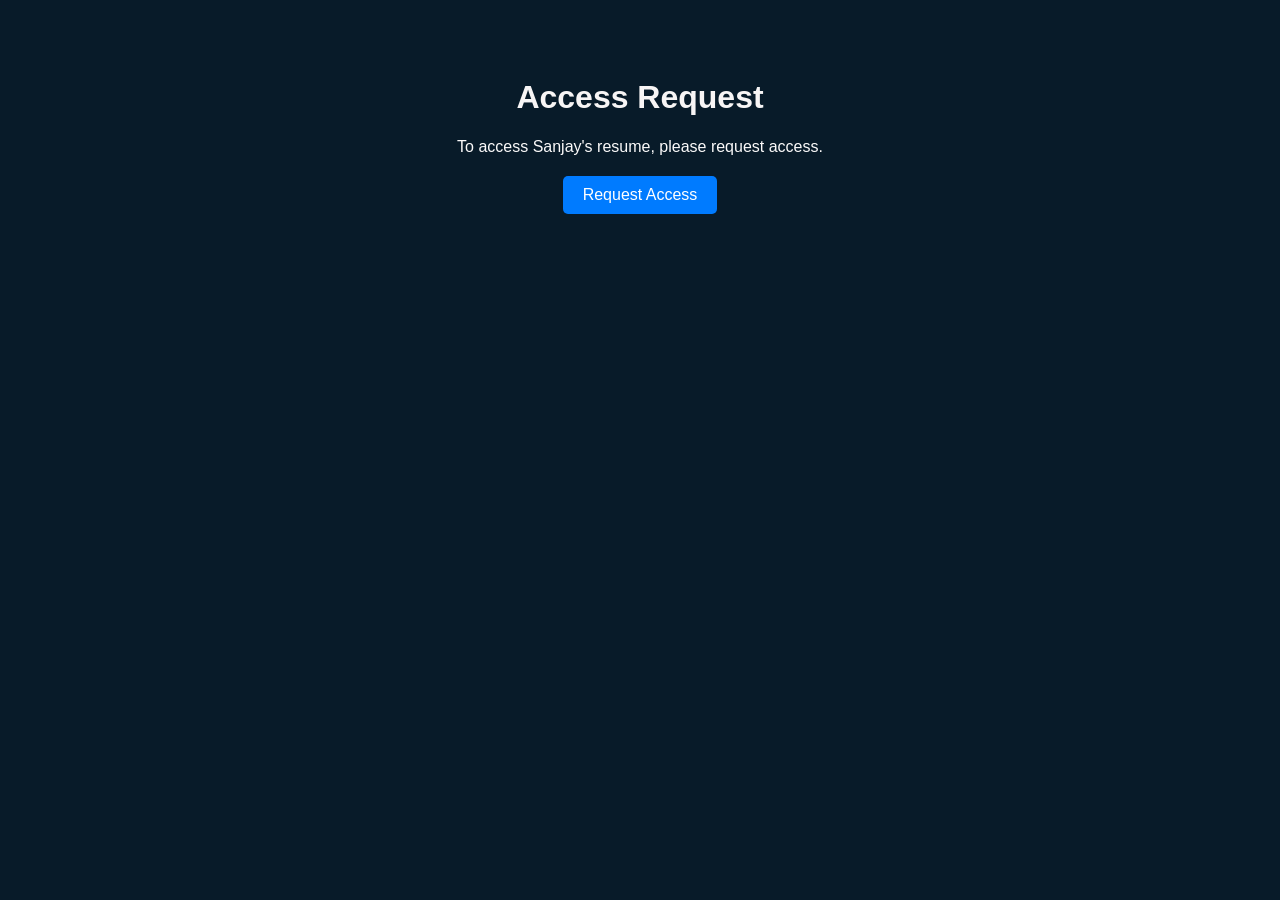
<file: request_access_page.html>
<!DOCTYPE html>
<html lang="en">
<head>
    <meta charset="UTF-8">
    <meta name="viewport" content="width=device-width, initial-scale=1.0">
    <title>Request Access</title>
    <style>
        body {
            font-family: Arial, sans-serif;
            text-align: center;
            padding: 50px;
            background: #081b29;
        }
        h1 { 
            color: #f7f5f5;
        }
        p {
            color: #fbfafa;
            margin-bottom: 20px;
        }
        .btn {
            display: inline-block;
            padding: 10px 20px;
            background-color: #007bff;
            color: #fff;
            text-decoration: none;
            border-radius: 5px;
            transition: background-color 0.3s;
        }
        .btn:hover {
            background: #0ef;
            color: #081b29;
            box-shadow: 0 0 20px #0ef;
        }

    </style>
</head>
<body>
    <h1>Access Request</h1>
    <p>To access Sanjay's resume, please request access.</p>
    <a href="mailto:your-sanjaythakor79844@gmail.com?subject=Access Request&body=Please grant me access to Sanjay's resume." class="btn">Request Access</a>
</body>
</html>
</file>
